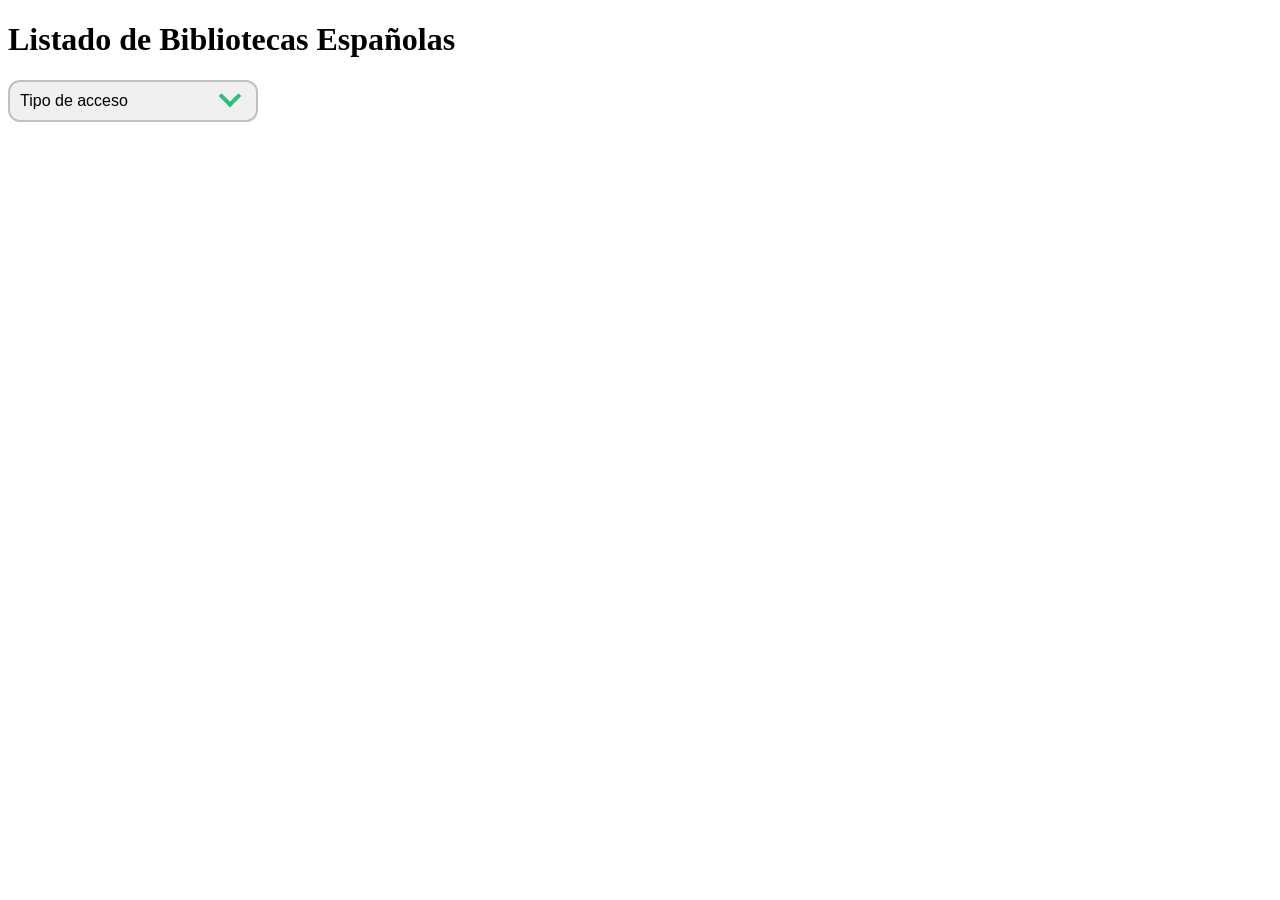
<file: bibliotecas/htdocs/index.html>
<!DOCTYPE html>
<html>
	<head>
		<meta http-equiv="Content-Type" content="text/html; charset=utf-8" />
		<link rel="stylesheet" href="styles/style.css">
		<title>Bibliotecas de España</title>
	</head>
	<body>
		<h1>Listado de Bibliotecas Españolas</h1>
		<form>
			<div class="content-select">
				<select id="tipo">
					<option value="0">Tipo de acceso</option>
					<option value="1">Acceso Libre</option>
					<option value="2">Acceso Restringido</option>
				</select>
				<i></i>
			</div>
		</form>
		<div id="resultados"></div>
		<!-- <script src="js/script.js"></script> -->
		<script src="js/script_fetch.js"></script>

	</body>
</html>
</file>
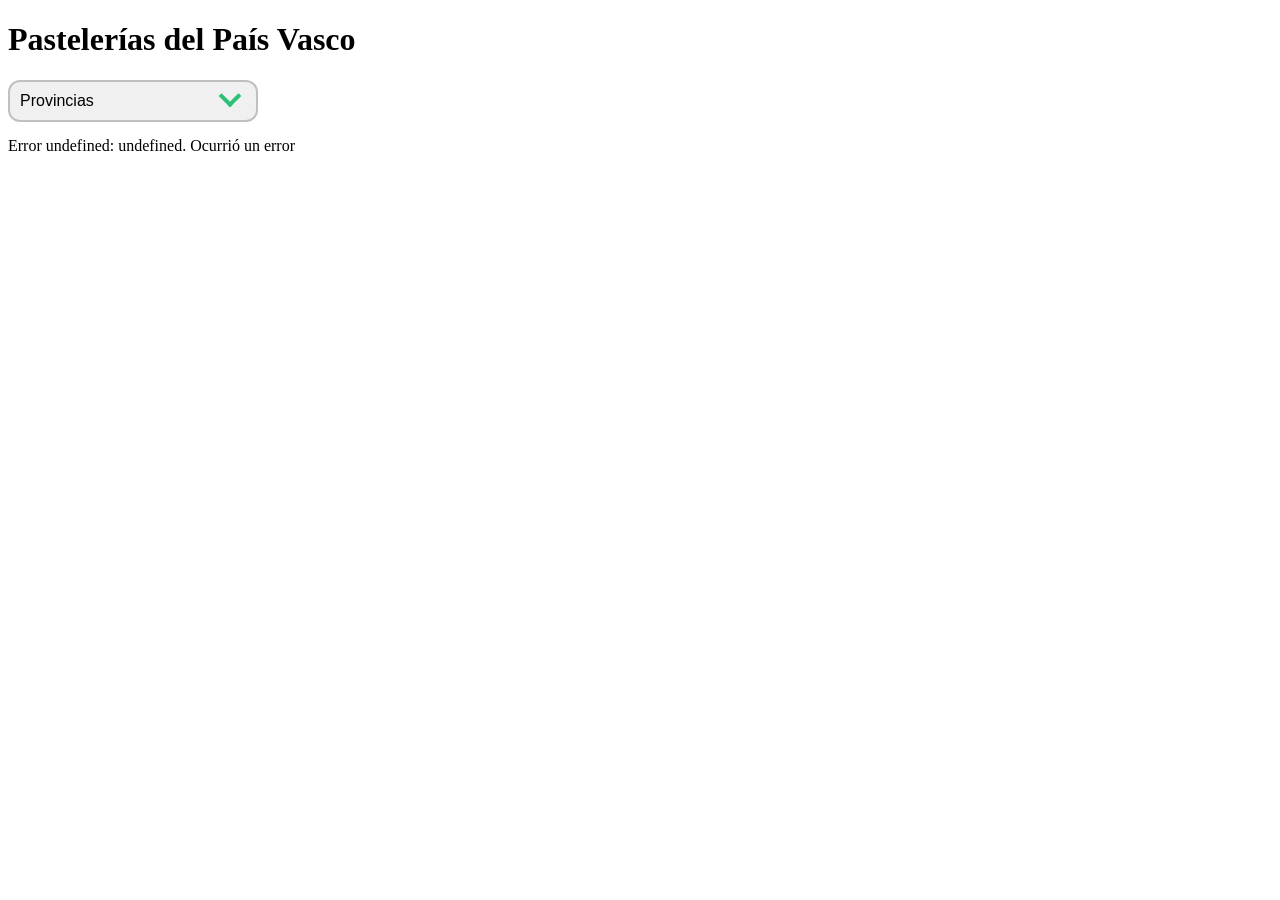
<file: pastelerias/htdocs/index.html>
<!DOCTYPE html>
<html>
	<head>
		<meta http-equiv="Content-Type" content="text/html; charset=utf-8" />
		<link rel="stylesheet" href="styles/style.css">
		<title>Pastelerias</title>
	</head>
	<body>
		<h1>Pastelerías del País Vasco</h1>
		<form action="">
			
		</form>
		<div id="resultados"></div>
		<script src="js/script.js"></script>
	</body>
</html>
</file>
<file: bibliotecas/htdocs/styles/style.css>
*,*::before,*::after {
  box-sizing: border-box;
}

form {
   margin-top:15px;
   margin-bottom:15px;
}

.content-select{
	max-width: 250px;
	position: relative;
}

.content-select select{
	appearance: none;
	-webkit-appearance: none;
	-moz-appearance: none;
}

.content-select select{
	display: inline-block;
	width: 100%;
	cursor: pointer;
  	padding: 7px 10px;
  	height: 42px;
  	outline: 0; 
  	border: 0;
	border-radius: 0;
	background: #f0f0f0;
    color:black;
	font-size: 1em;
	font-family: 'Quicksand', sans-serif;
	border:2px solid rgba(0,0,0,0.2);
    border-radius: 12px;
    position: relative;
    transition: all 0.25s ease;
}
 
.content-select select:hover{
	background: #B1E8CD;
}
 
/* 
Creamos la fecha que aparece a la izquierda del select.
*/
.content-select i{
	position: absolute;
	right: 20px;
	top: calc(50% - 13px);
	width: 16px;
	height: 16px;
	display: block;
	border-left:4px solid #2AC176;
	border-bottom:4px solid #2AC176;
	transform: rotate(-45deg); /* Giramos el cuadrado */
	transition: all 0.25s ease;
}
 
.content-select:hover i{
	margin-top: 3px;
}

table {
    font-family: Arial, Helvetica, sans-serif;
    border-collapse: collapse;
    width: 100%;
}
  
table td, table th {
    border: 1px solid #ddd;
    padding: 8px;
}
  
table tr:nth-child(even){background-color: #f2f2f2;}
table tr:hover {background-color: #ddd;}

table th {
    padding-top: 12px;
    padding-bottom: 12px;
    text-align: left;
    background-color: #4CAF50;
    color: white;
}
</file>
<file: pastelerias/htdocs/styles/style.css>
*,*::before,*::after {
  box-sizing: border-box;
}

form {
   margin-top:15px;
   margin-bottom:15px;
}

.content-select{
	max-width: 250px;
	position: relative;
}

.content-select select{
	appearance: none;
	-webkit-appearance: none;
	-moz-appearance: none;
}

.content-select select{
	display: inline-block;
	width: 100%;
	cursor: pointer;
  	padding: 7px 10px;
  	height: 42px;
  	outline: 0; 
  	border: 0;
	border-radius: 0;
	background: #f0f0f0;
    color:black;
	font-size: 1em;
	font-family: 'Quicksand', sans-serif;
	border:2px solid rgba(0,0,0,0.2);
    border-radius: 12px;
    position: relative;
    transition: all 0.25s ease;
}
 
.content-select select:hover{
	background: #B1E8CD;
}
 
/* 
Creamos la fecha que aparece a la izquierda del select.
*/
.content-select i{
	position: absolute;
	right: 20px;
	top: calc(50% - 13px);
	width: 16px;
	height: 16px;
	display: block;
	border-left:4px solid #2AC176;
	border-bottom:4px solid #2AC176;
	transform: rotate(-45deg); /* Giramos el cuadrado */
	transition: all 0.25s ease;
}
 
.content-select:hover i{
	margin-top: 3px;
}

table {
    font-family: Arial, Helvetica, sans-serif;
    border-collapse: collapse;
    width: 100%;
}
  
table td, table th {
    border: 1px solid #ddd;
    padding: 8px;
}
  
table tr:nth-child(even){background-color: #f2f2f2;}
table tr:hover {background-color: #ddd;}

table th {
    padding-top: 12px;
    padding-bottom: 12px;
    text-align: left;
    background-color: #4CAF50;
    color: white;
}
</file>
